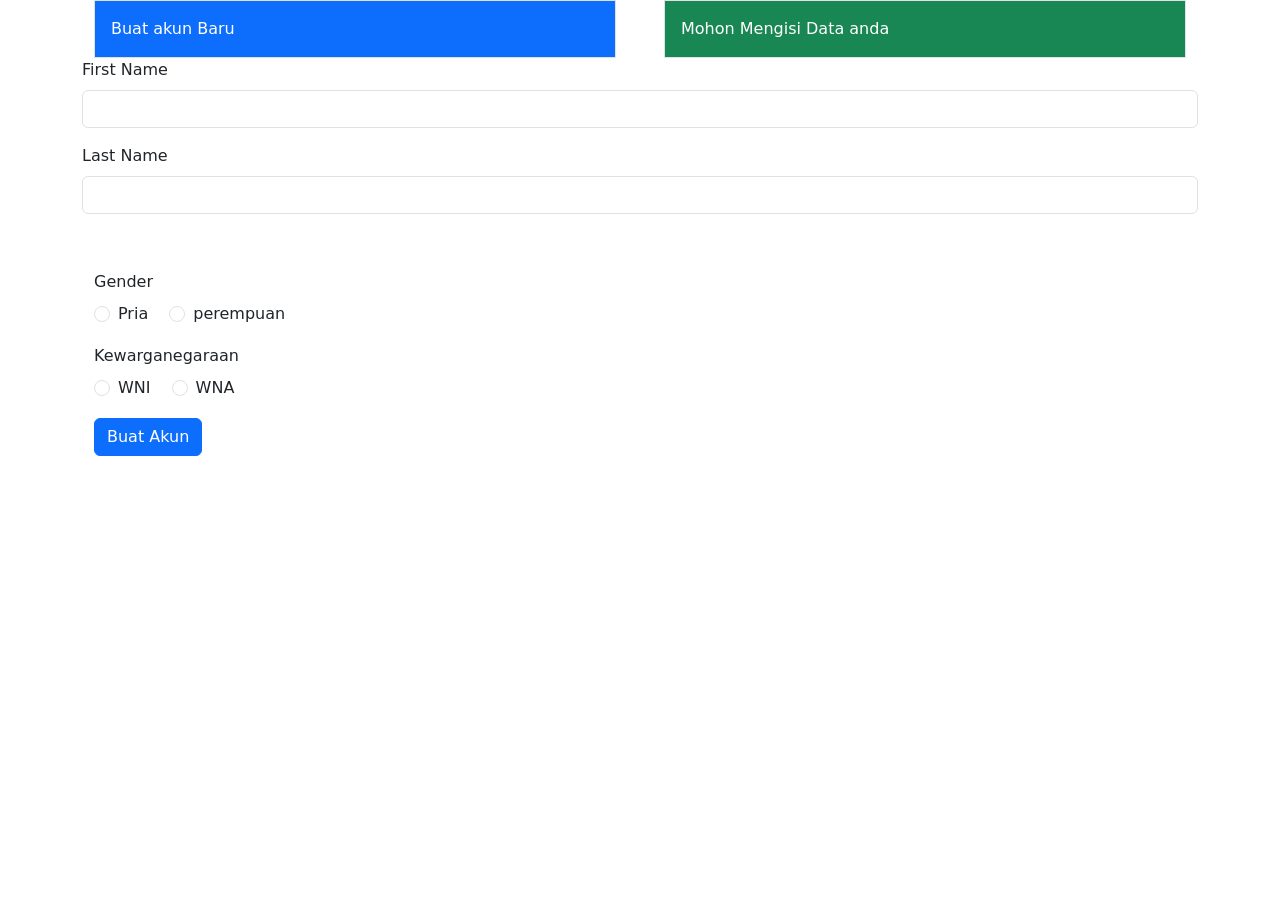
<file: form.html>
<!DOCTYPE html>
<html lang="en">
<head>
    <link href="https://cdn.jsdelivr.net/npm/bootstrap@5.1.3/dist/css/bootstrap.min.css" rel="stylesheet" integrity="sha384-1BmE4kWBq78iYhFldvKuhfTAU6auU8tT94WrHftjDbrCEXSU1oBoqyl2QvZ6jIW3" crossorigin="anonymous">
    <meta charset="UTF-8">
    <meta name="viewport" content="width=device-width, initial-scale=1.0">
    <title>Buat Akun Baru</title>
    
</head>
<body class="container">
    <div class="container">
        <div class="row gx-5">
          <div class="col">
           <div class="p-3 border bg-primary text-white"> Buat akun Baru</div>
          </div>
          <div class="col">
            <div class="p-3 border bg-success text-white">Mohon Mengisi Data anda</div>
          </div>
        </div>
      </div>
      <form>
        <div class="mb-3">
          <label for="exampleInputEmail1" class="form-label">First Name</label>
          <input class="form-control">
<div id="emailHelp" class="form-text"></div>
        </div>          
        <div class="mb-3">
          <label for="exampleInputPassword1" class="form-label">Last Name</label>
          <input class="form-control" id="exampleInputPassword1">
          
          
        </div>
        <div class="mb-3 form-check">
        </div>
      </form>
    
    <form action="welcome.html" method="POST">
        <div class="container">
            <div class="row">
              <div class="col">
              </div>
              <div class="col">
              </div>
              <div class="col">
              </div>
            </div>
          </div>

        <div class="container-sm">
          <div class="mb-3">
            <label class="form-label">Gender</label><br>
            <div class="form-check form-check-inline">
                <input class="form-check-input" type="radio" name="gender" id="genderPria" value="Pria">
                <label class="form-check-label" for="genderPria">Pria</label>
            </div>
            <div class="form-check form-check-inline">
                <input class="form-check-input" type="radio" name="gender" id="genderperempuan" value="perempuan">
                <label class="form-check-label" for="genderPerempuan">perempuan</label>
            </div>
        </div>
        
        <div class="mb-3">
          <label class="form-label">Kewarganegaraan</label><br>
          <div class="form-check form-check-inline">
              <input class="form-check-input" type="radio" name="WNI" id="kewarganegaraanWNI" value="WNI">
              <label class="form-check-label" for="kewarganegaraanWNI">WNI</label>
          </div>
          <div class="form-check form-check-inline">
              <input class="form-check-input" type="radio" name="WNA" id="kewarganegaraanWNA" value="WNA">
              <label class="form-check-label" for="kewarganegaraanWNA">WNA</label>
          </div>
      </div>
        <p>
            <a href="welcome.html" class="btn btn-primary mb-3">Buat Akun</a>
          
        </p>
    </form>
    <script src="https://cdn.jsdelivr.net/npm/bootstrap@5.1.3/dist/js/bootstrap.bundle.min.js" integrity="sha384-ka7Sk0Gln4gmtz2MlQnikT1wXgYsOg+OMhuP+IlRH9sENBO0LRn5q+8nbTov4+1p" crossorigin="anonymous"></script>
</body>
</html>
</file>
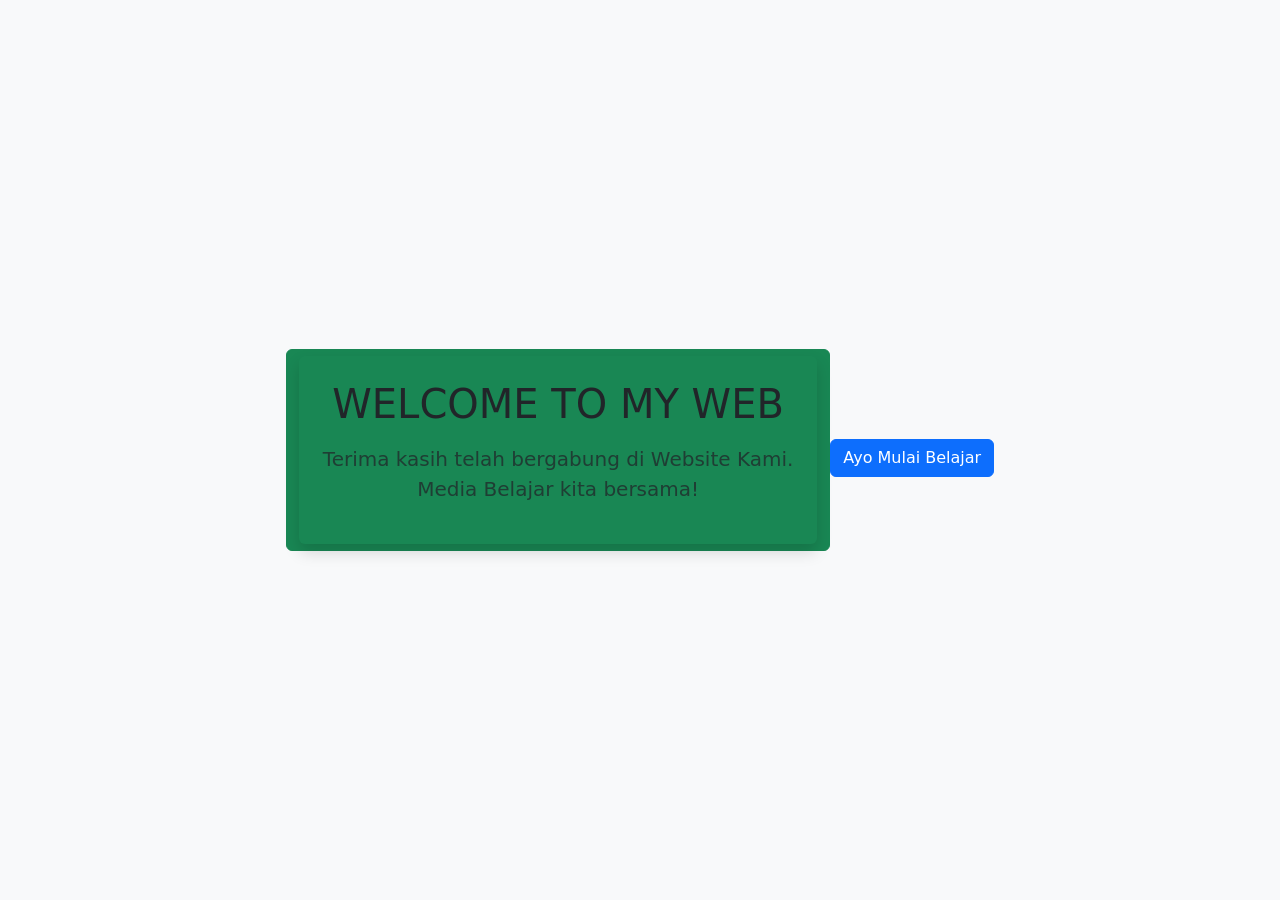
<file: welcome.html>
<!DOCTYPE html>
<html lang="en">
<head>
    <meta charset="UTF-8">
    <meta http-equiv="X-UA-Compatible" content="IE=edge">
    <meta name="viewport" content="width=device-width, initial-scale=1.0">
    <title>Welcome</title>
    <!-- Link to Bootstrap CSS -->
    <link href="https://cdn.jsdelivr.net/npm/bootstrap@5.3.0/dist/css/bootstrap.min.css" rel="stylesheet">
</head>
<body class="bg-light d-flex align-items-center justify-content-center vh-100">
  <button class="btn btn-success">
    <div class="text-blue p-4 bg-blue shadow rounded">
        <h1 class="text-dark mb-3">WELCOME TO MY WEB</h1>
        <p class="text-muted fs-5">Terima kasih telah bergabung di Website Kami.<br>Media Belajar kita bersama!</p>
        <button class="btn btn-primary mt-3">Ayo Mulai Belajar</button></button>
    </div>
    <!-- Link to Bootstrap JS (Optional) -->
    <script src="https://cdn.jsdelivr.net/npm/bootstrap@5.3.0/dist/js/bootstrap.bundle.min.js"></script>
</body>
</html>
</file>
